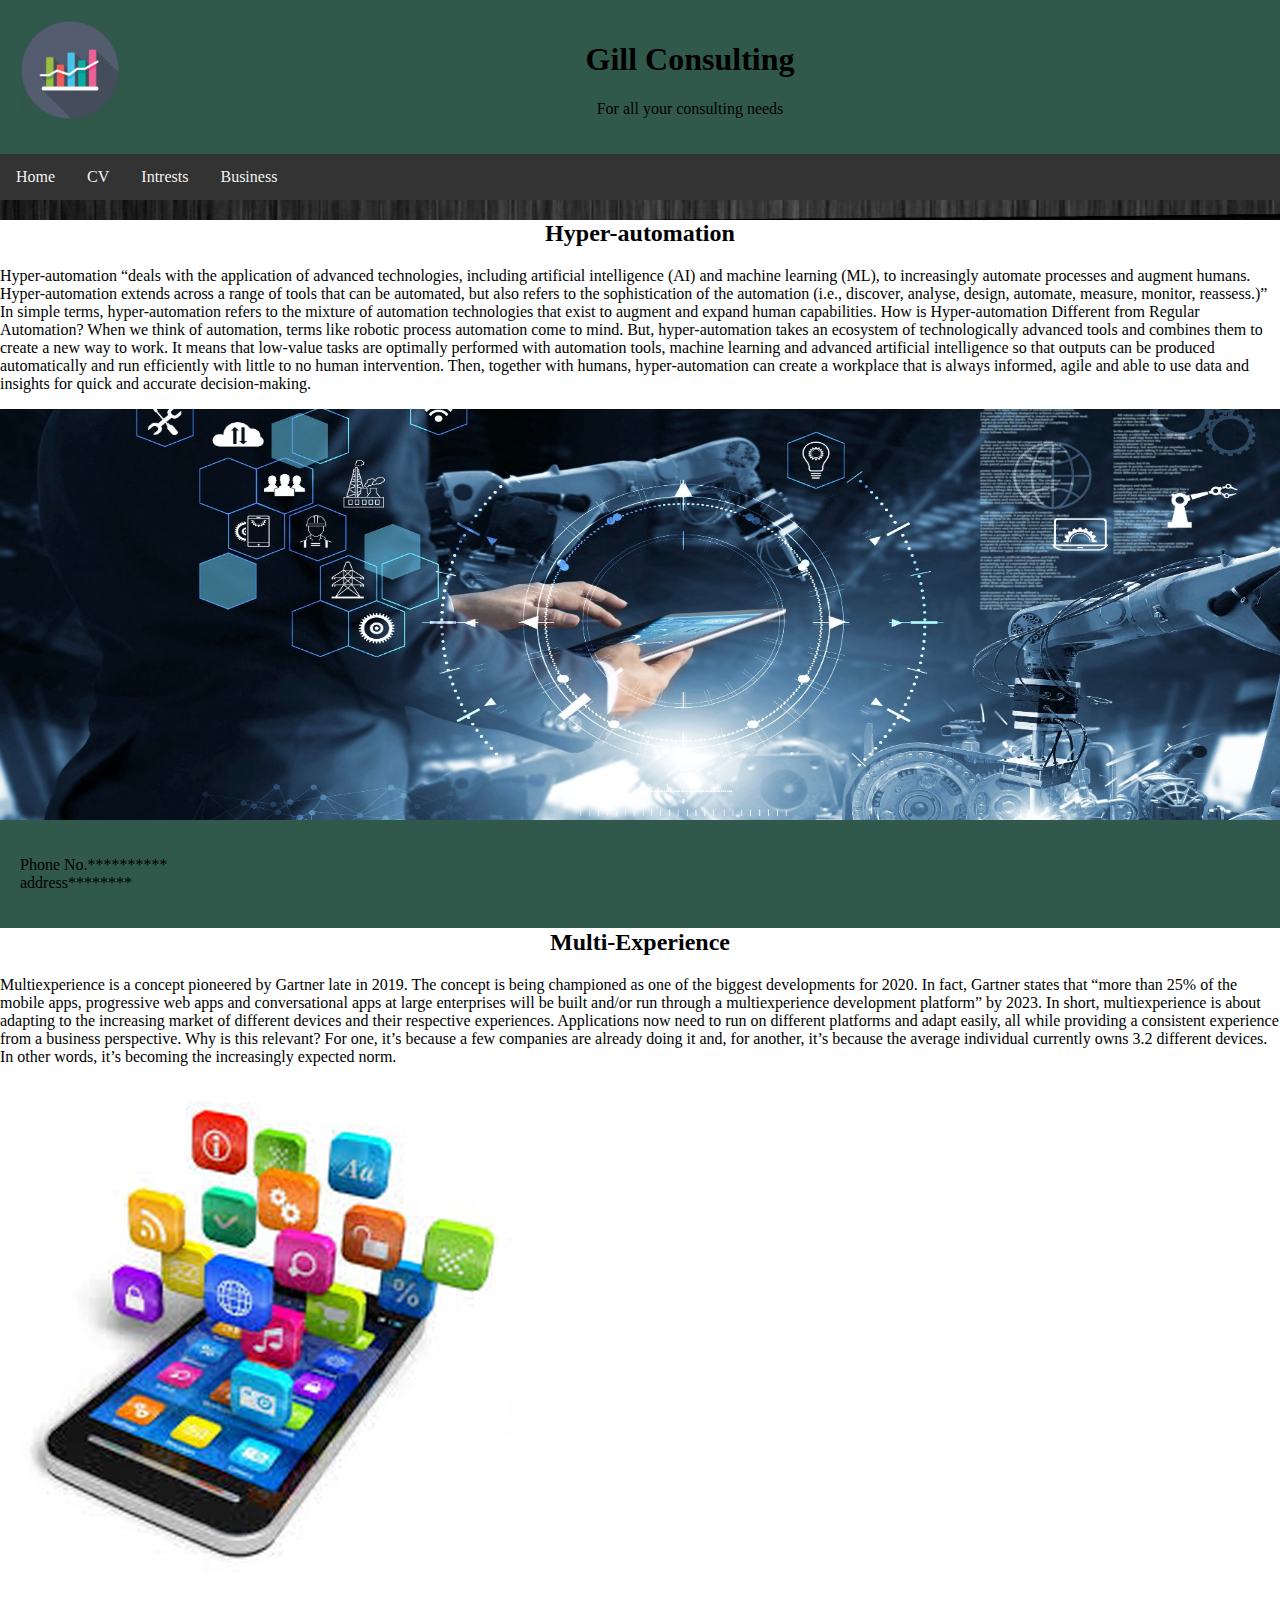
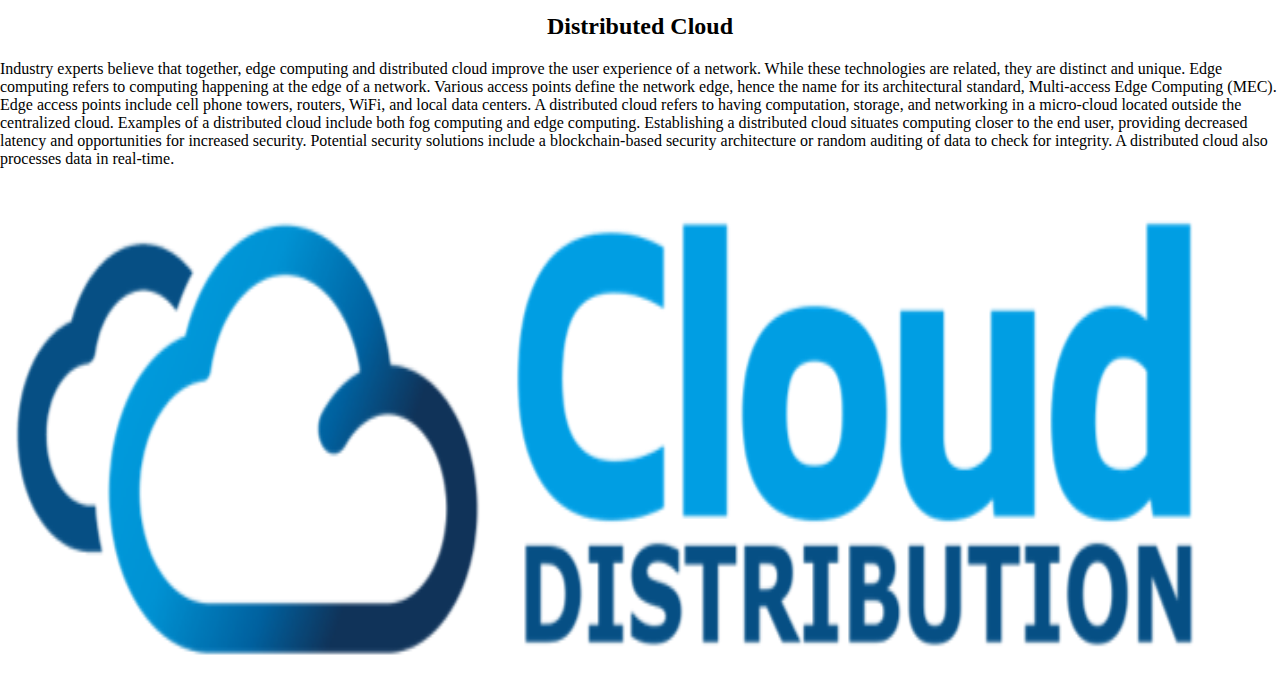
<file: Business.html>
<!DOCTYPE html>
<html>
	<head>
		<title>Gill Consulting</title>
		<link rel="stylesheet" type= "text/css" href= "home.css">
		
		
	</head>
<body>

	<div class="header">
		<img src="logo.png" alt="logo" align="left" height="100" width="100">
		<h1>Gill Consulting</h1>
		<p>For all your consulting needs</p>
	</div>

	
	<div class="topnav">
		<a href="home.html">Home</a>
		<a href="Cv.html">CV</a>
		<a href="Intrests.html">Intrests</a> 
		
		<ul>
		<li class="dropdown">
		<a href="Business.html" class="dropbtn">Business</a>
			<div class="dropdown-content">
				<a href="Business.html">About</a>
				<a href="Calculator.html">Calculator</a>
			</div>
			</li>
			</ul>
	</div>
	
	
	
	
	<div class="middle"> 
		
		<div>
		<h2 align="center">Hyper-automation</h2>

		<p class="para">Hyper-automation “deals with the application of advanced technologies, including artificial intelligence (AI) and machine learning (ML), to increasingly automate processes and augment humans. Hyper-automation extends across a range of tools that can be automated, but also refers to the sophistication of the automation (i.e., discover, analyse, design, automate, measure, monitor, reassess.)”
				In simple terms, hyper-automation refers to the mixture of automation technologies that exist to augment and expand human capabilities.
				How is Hyper-automation Different from Regular Automation?
				When we think of automation, terms like robotic process automation come to mind. But, hyper-automation takes an ecosystem of technologically advanced tools and combines them to create a new way to work.
				It means that low-value tasks are optimally performed with automation tools, machine learning and advanced artificial intelligence so that outputs can be produced automatically and run efficiently with little to no human intervention. Then, together with humans, hyper-automation can create a workplace that is always informed, agile and able to use data and insights for quick and accurate decision-making.

		</p>
		<img src="hyperauto.jpg" alt="Computers" align="center" width="1500" height="500">

	</div>

	<div style="background-color:white;">
		<h2 align="center" >Multi-Experience</h2>

		<p class="para" >Multiexperience is a concept pioneered by Gartner late in 2019. The concept is being championed as one of the biggest developments for 2020. In fact, Gartner states that “more than 25% of the mobile apps, progressive web apps and conversational apps at large enterprises will be built and/or run through a multiexperience development platform” by 2023.
				In short, multiexperience is about adapting to the increasing market of different devices and their respective experiences. Applications now need to run on different platforms and adapt easily, all while providing a consistent experience from a business perspective.
				Why is this relevant? For one, it’s because a few companies are already doing it and, for another, it’s because the average individual currently owns 3.2 different devices. In other words, it’s becoming the increasingly expected norm.

		</p>
		<img src="multiexp.png" alt="app development" align="center">

	</div>

	<div style="background-color:white;">
		<h2 align="center" >Distributed Cloud</h2>
	
		<p class="para">Industry experts believe that together, edge computing and distributed cloud improve the user experience of a network. While these technologies are related, they are distinct and unique.
						Edge computing refers to computing happening at the edge of a network. Various access points define the network edge, hence the name for its architectural standard, Multi-access Edge Computing (MEC). Edge access points include cell phone towers, routers, WiFi, and local data centers.
						A distributed cloud refers to having computation, storage, and networking in a micro-cloud located outside the centralized cloud. Examples of a distributed cloud include both fog computing and edge computing. Establishing a distributed cloud situates computing closer to the end user, providing decreased latency and opportunities for increased security. Potential security solutions include a blockchain-based security architecture or random auditing of data to check for integrity. A distributed cloud also processes data in real-time.

		</p>
		<img src="cloudDist.png" alt="the Cloud" align="center" width="1208" height="501">

	</div>
	</div>
	
	
	<div class="footer">
	<p>Phone No.********** <br> address********</p>
	
	</div>


</body>
</html>
</file>
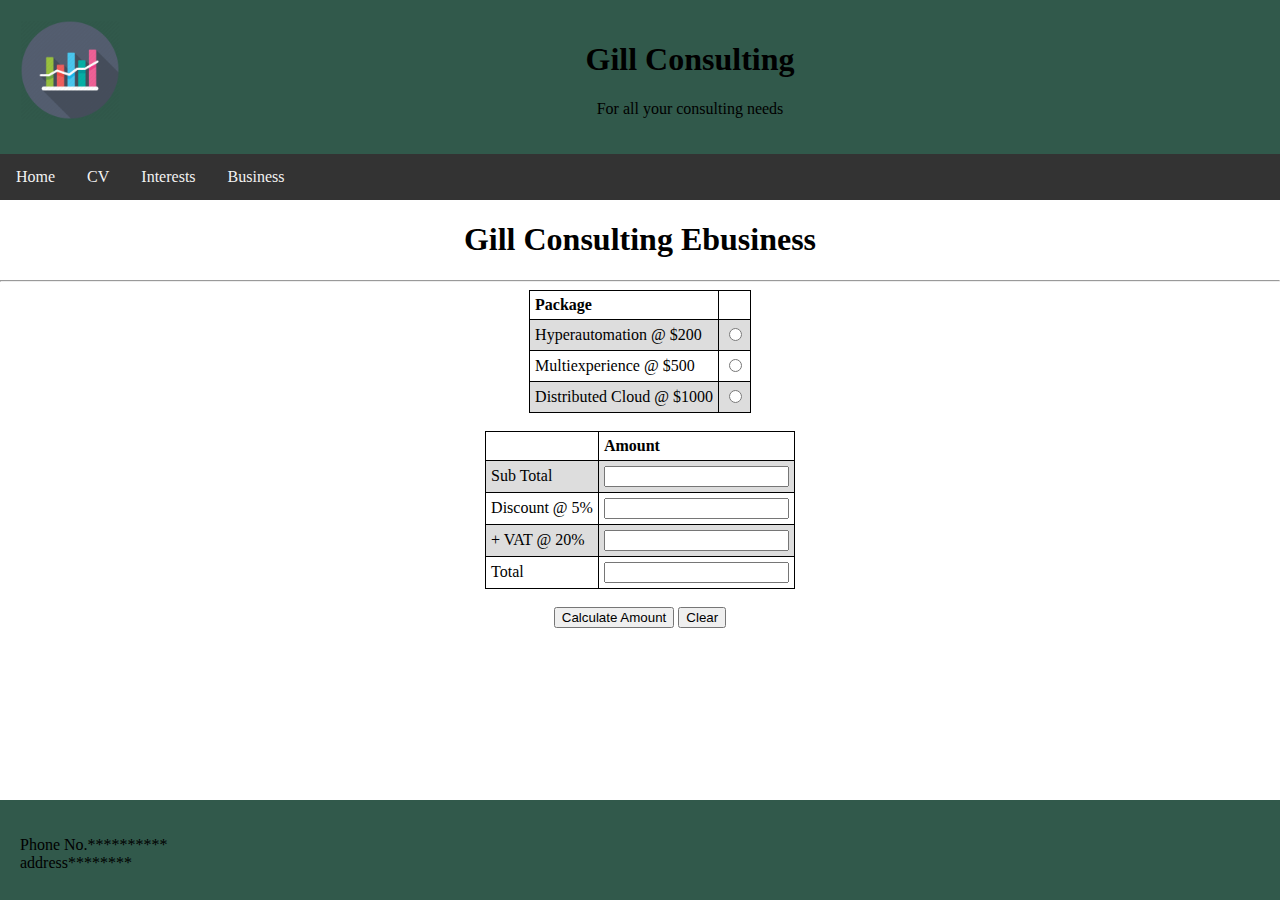
<file: Calculator.html>
<!DOCTYPE html>
<html>

<head>
	<title>Gill Consulting</title>
	<link rel="stylesheet" type= "text/css" href= "home.css">
	
</head>


	<body>
	<div class="header">
		<img src="logo.png" alt="logo" align="left" height="100" width="100">
		<h1>Gill Consulting</h1>
		<p>For all your consulting needs</p>
	</div>

	<div class="topnav">
		<a href="home.html">Home</a>
		<a href="Cv.html">CV</a>
		<a href="Intrests.html">Interests</a> 
		<ul>
		<li class="dropdown">
		<a href="Business.html" class="dropbtn">Business</a>
			<div class="dropdown-content">
				<a href="Business.html">About</a>
				<a href="Calculator.html">Calculator</a>
			</div>
			</li>
			</ul>
	</div>
	
	
	
	
	
	<div class="middle">
    <style>

 
            </style>
<body>
<div class="topnav">
  
 
 
</div>
 
        <center>
        <div class="form">
            <form name="intCalc" method="post" action="eBus2.php">
                <center>
            <h1>Gill Consulting Ebusiness</h1>    
                </center>
        <hr/>
        <center>
            <table cellspacing="20">
                <tr class="o">
                    <td class="0"><b>Package</b></td>
                </tr>
                <tr class="0">
                    <td class="0">Hyperautomation @ $200</td>
                    <td class="0"><input type="radio" id="Hyperautomation" name="rdoGroup" value="200"  required /></td>
                </tr>
                <tr class="0">
                    <td class="0">Multiexperience @ $500</td>
                    <td class="0"><input type="radio" id="Multiexperience" name="rdoGroup" value="500"  /></td>
                </tr>
                <tr class="0">
                    <td class="0">Distributed Cloud @ $1000</td>
                    <td class="0"><input type="radio" id="DistributedCloud" name="rdoGroup" value="1000" /></td>
                </tr>
            </table>
        </center>
        <br/>
            <center>
                 <table cellspacing="10">
            <tr class="0">
                    <td class="0"><b></b></td>
                    <td class="0"><b>Amount</b></td>
            </tr>
                <tr class="0">
                    <td>Sub Total</td>
                    <td><input type="text" id="txtSubTot" name="txtSub" readonly  required/></td>
                </tr>
                <tr class="0">
                    <td class="0">Discount @ 5%</td>
                    <td class="0"><input type="text" id="txtDisc" name="txtDisc" readonly  required/></td>
                </tr>
                <tr class="0">
                    <td class="0">+ VAT @ 20%</td>
                    <td class="0"><input type="text" id="txtVAT" name="txtVAT" readonly required /></td>
                </tr>
                <tr class="0">
                    <td class="0">Total</td>
                    <td class="0"><input type="text" id="txtTotal" name="txtTotal" value="" readonly required/></td>
                </tr>
            </table>
        </center>
       
        <br />
            <center>
            <input type="button" name="btnCalc" id="btnCalc" onclick="calcSub()" value="Calculate Amount"/>
            <input type="reset" name="btnClear" id="btnClear" value="Clear"/>
           
           
        </center>
            </form>
        </div>
        </center>
            <script type="text/javascript">
              function calcSub(){
                    var argSelection = parseFloat(document.getElementById('txtSubTot').value);
                    var Hyperautomation = parseFloat(document.getElementById('Hyperautomation').value);
                    var Multiexperience = parseFloat(document.getElementById('Multiexperience').value);
                    var DistributedCloud = parseFloat(document.getElementById('DistributedCloud').value);
                   
                   
                    if (document.getElementById('Hyperautomation').checked) {
                        document.intCalc.txtSubTot.value = Hyperautomation;
                        argSelection = Hyperautomation;
                        calcVatTotal(argSelection);
                       
                    }
                   else if (document.getElementById('Multiexperience').checked) {
                        document.intCalc.txtSubTot.value = Multiexperience;
                        argSelection = Multiexperience;
                        calcVatTotal(argSelection);
                       
                    }
                    else if (document.getElementById('DistributedCloud').checked) {
                        document.intCalc.txtSubTot.value = DistributedCloud;
                        argSelection = DistributedCloud;
                        calcVatTotal(argSelection);
                    }
                }
               
               
                function calcVatTotal(parmSelection) {
                    var argsubTotal = parseFloat(parmSelection);
                    var argdiscountAmt = parseFloat(argsubTotal * .05);
                    var argvatAmt = parseFloat(argsubTotal * .20);    
                    var argtotalPrice = parseFloat(argsubTotal - argdiscountAmt + argvatAmt);
                   calcDisp(argsubTotal, argdiscountAmt,argvatAmt,argtotalPrice);
                   
                 
                }

function calcDisp(parmsubTotal, parmdiscountAmt, parmvatAmt, parmtotalPrice){
document.intCalc.txtSubTot.value = parmsubTotal;
document.intCalc.txtDisc.value = parmdiscountAmt;
                    document.intCalc.txtVAT.value = parmvatAmt;
                    document.intCalc.txtTotal.value = parmtotalPrice;
}
               
               
            </script>


	
	</div>
	
	
	<div class="footer">
		<p>Phone No.********** <br> address********</p>
	</div>
	
	
	</body>
</html>
</file>
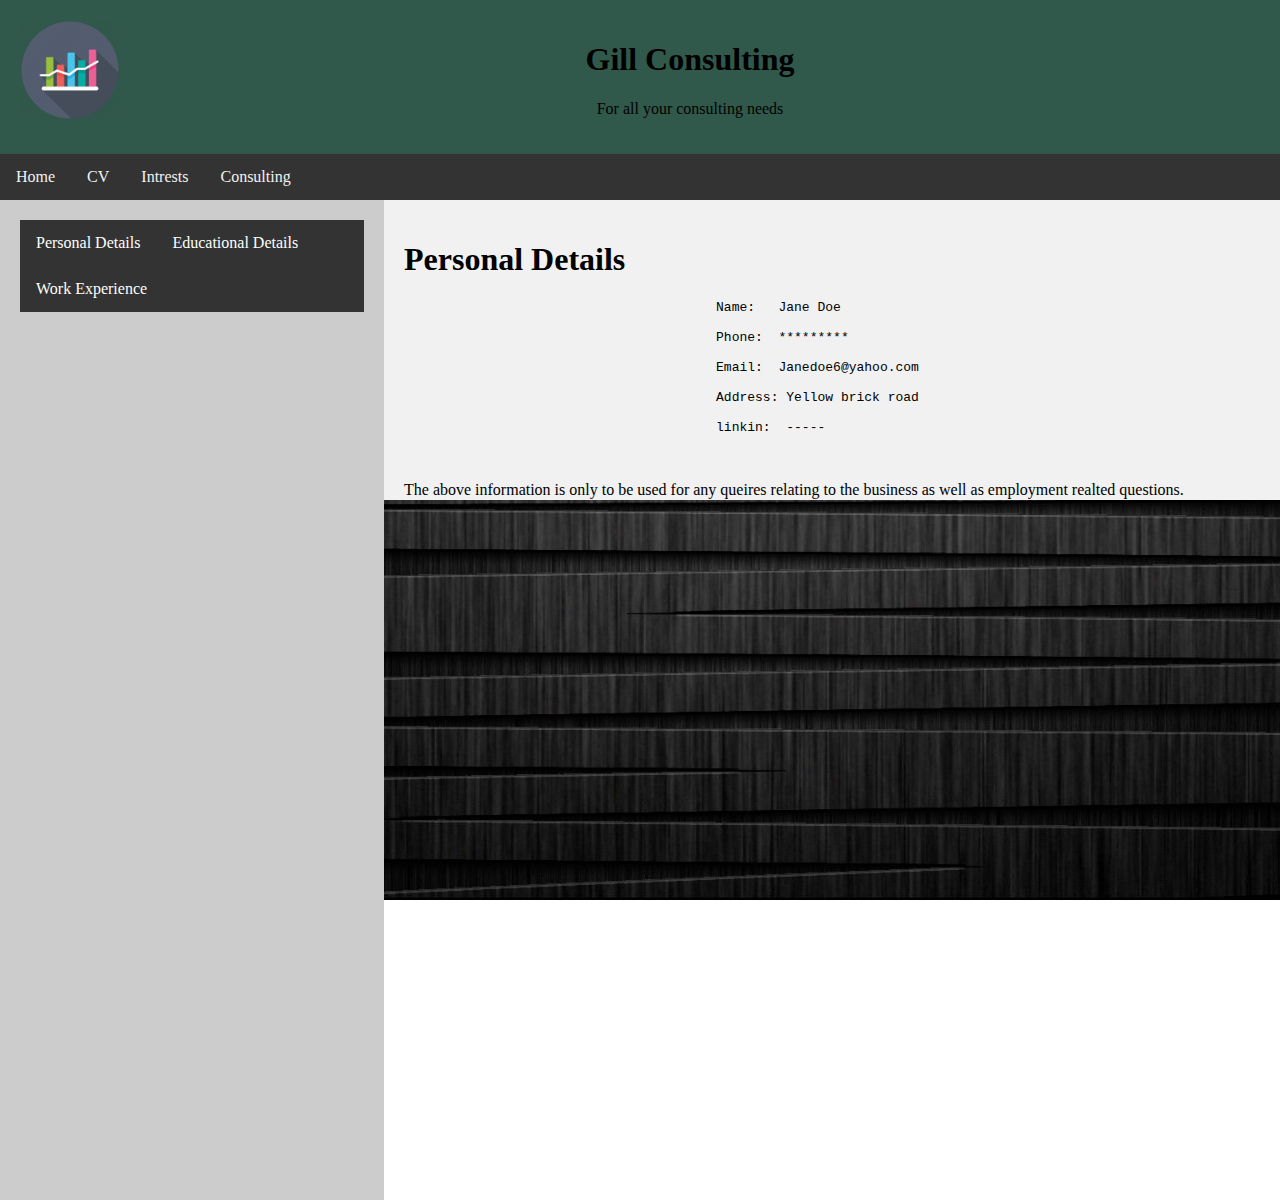
<file: Cv.html>
<!DOCTYPE html>
<html>
<head>
	<title>Gill Consulting</title>
	<link rel="stylesheet" type= "text/css" href= "home.css">
	
</head>

<body>

	<div class="header">
		<img src="logo.png" alt="logo" align="left" height="100" width="100">
		<h1>Gill Consulting</h1>
		<p>For all your consulting needs</p>
	</div>

	<div class="topnav">
		<a href="home.html">Home</a>
		<a href="Cv.html">CV</a>
		<a href="Intrests.html">Intrests</a>
		
			<ul>
			<li class="dropdown">
				<a href="Business.html" class="dropbtn">Consulting</a>
					<div class="dropdown-content">
						<a href="Business.html">About</a>
						<a href="Calculator.html">Calculator</a>
					</div>
			</li>
			</ul>
	</div>
	

		<section>
		  <nav class="Cv">
			<ul class="Cv">
				<li><a href="Cv.html">Personal Details</a></li>
				<li><a href="Education.html">Educational Details </a></li>
				<li><a href="Workexp.html">Work Experience</a></li>
			</ul>
		  </nav>
		  
		  <article>
				<h1>Personal Details</h1>
				<pre>
					Name: 	Jane Doe 
			
					Phone: 	*********
				  
					Email: 	Janedoe6@yahoo.com
				  
					Address: Yellow brick road
				  
					linkin:	 -----
				
				</pre>
				
				
				<p>The above information is only to be used for any queires relating to the business as well as employment realted questions. </p>
		  </article>
		  
		 </section>


	<div class="footer">
	
		<p>Phone No.********** <br> address********</p>
	
	</div>


	</body>
</html>
</file>
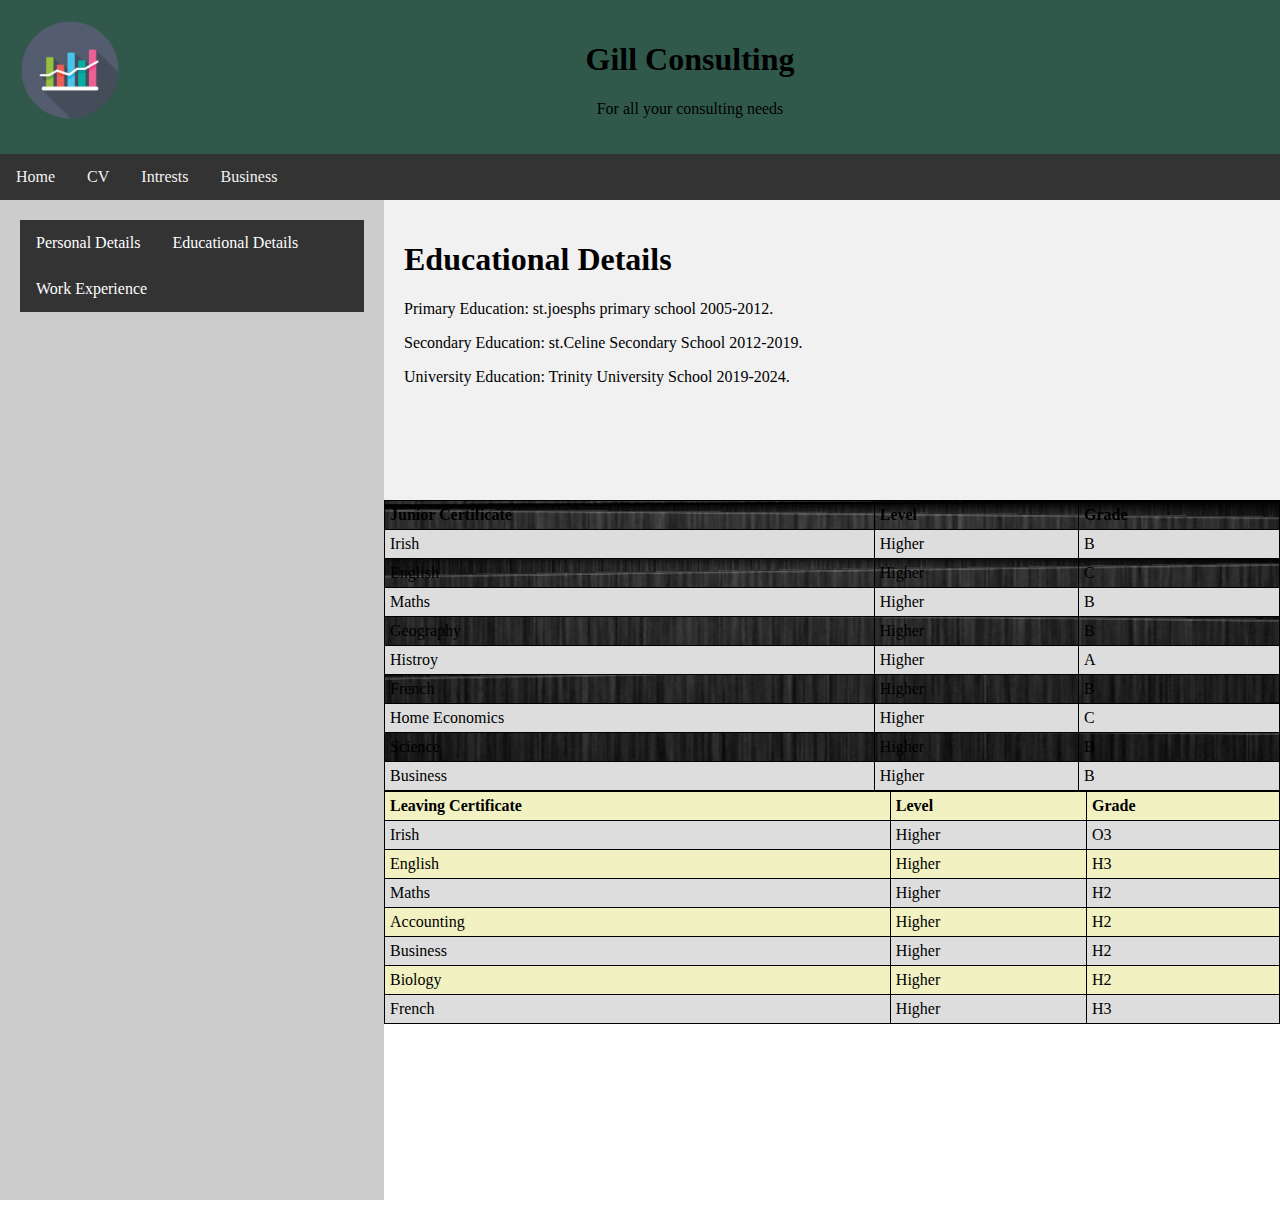
<file: Education.html>
<!DOCTYPE html>
<html>
<head>
	<title>Gill Consulting</title>
	<link rel="stylesheet" type= "text/css" href= "home.css">
	
</head>

	<body>
	
	<div class="header">
		<img src="logo.png" alt="logo" align="left" height="100" width="100">
		<h1>Gill Consulting</h1>
		<p>For all your consulting needs</p>
	</div>

	<div class="topnav">
		<a href="home.html">Home</a>
		<a href="Cv.html">CV</a>
		<a href="Intrests.html">Intrests</a> 
		<ul>
		<li class="dropdown">
		<a href="Business.html" class="dropbtn">Business</a>
			<div class="dropdown-content">
				<a href="Business.html">About</a>
				<a href="Calculator.html">Calculator</a>
			</div>
			</li>
			</ul>
	</div>
	
	<div class="middle2">
	
	<section>
  <nav class="Cv">
    <ul class="Cv">
      <li><a href="Cv.html">Personal Details</a></li>
      <li><a href="Education.html">Educational Details </a></li>
      <li><a href="Workexp.html">Work Experience</a></li>
    </ul>
	
  </nav>
 
  
  
  <div class="middle2">
	  <article>
		<h1>Educational Details</h1>
		<p>Primary Education: st.joesphs primary school 2005-2012.</p>
		<p>Secondary Education: st.Celine Secondary School 2012-2019.</p>
		<p>University Education: Trinity University School 2019-2024.</p>
	  </article>
	  
  <!--<div class ="table" -->
  
  <table style="width:70%"
		align="right">
	<tr>
		<th> Junior Certificate </th>
		<th> Level </th>
		<th> Grade </th>
	</tr>
	
	<tr>
		<td> Irish </td>
		<td> Higher </td>
		<td> B </Td>
	</tr>
	
	<tr>
		<td> English </td>
		<td> Higher </td>
		<td> C </Td>
	</tr>
	
	<tr>
		<td> Maths </td>
		<td> Higher </td>
		<td> B </Td>
	</tr>
	
	<tr>
		<td> Geography </td>
		<td> Higher </td>
		<td> B </Td>
	</tr>
	
	<tr>
		<td> Histroy </td>
		<td> Higher </td>
		<td> A </Td>
	</tr>
  
	<tr>
		<td> French </td>
		<td> Higher </td>
		<td> B </Td>
	</tr>
	
	<tr>
		<td> Home Economics </td>
		<td> Higher </td>
		<td> C </Td>
	</tr>
	
	<tr>
		<td> Science </td>
		<td> Higher </td>
		<td> B </Td>
	</tr>
	
	<tr>
		<td> Business </td>
		<td> Higher </td>
		<td> B </Td>
	</tr>
	
	</table>
	
	<table id="t01"
			style="width:70%"
			align="right">
		<tr>
			<th> Leaving Certificate </th>
			<th> Level </th>
			<th> Grade </th>
		</tr>
		
		<tr>
			<td> Irish </td>
			<td> Higher </td>
			<td> O3 </Td>
		</tr>
		
		<tr>
			<td> English </td>
			<td> Higher </td>
			<td> H3 </Td>
		</tr>
		
		<tr>
			<td> Maths </td>
			<td> Higher </td>
			<td> H2 </Td>
		</tr>
		
		<tr>
			<td> Accounting </td>
			<td> Higher </td>
			<td> H2 </Td>
		</tr>
		
		<tr>
			<td> Business </td>
			<td> Higher </td>
			<td> H2 </Td>
		</tr>
		
		<tr>
			<td> Biology </td>
			<td> Higher </td>
			<td> H2 </Td>
		</tr>
		
		<tr>
			<td> French </td>
			<td> Higher </td>
			<td> H3 </Td>
		</tr>
		</table>
	  </div>
 
</section>
</div>


<br/>


	</body>
</html>
</file>
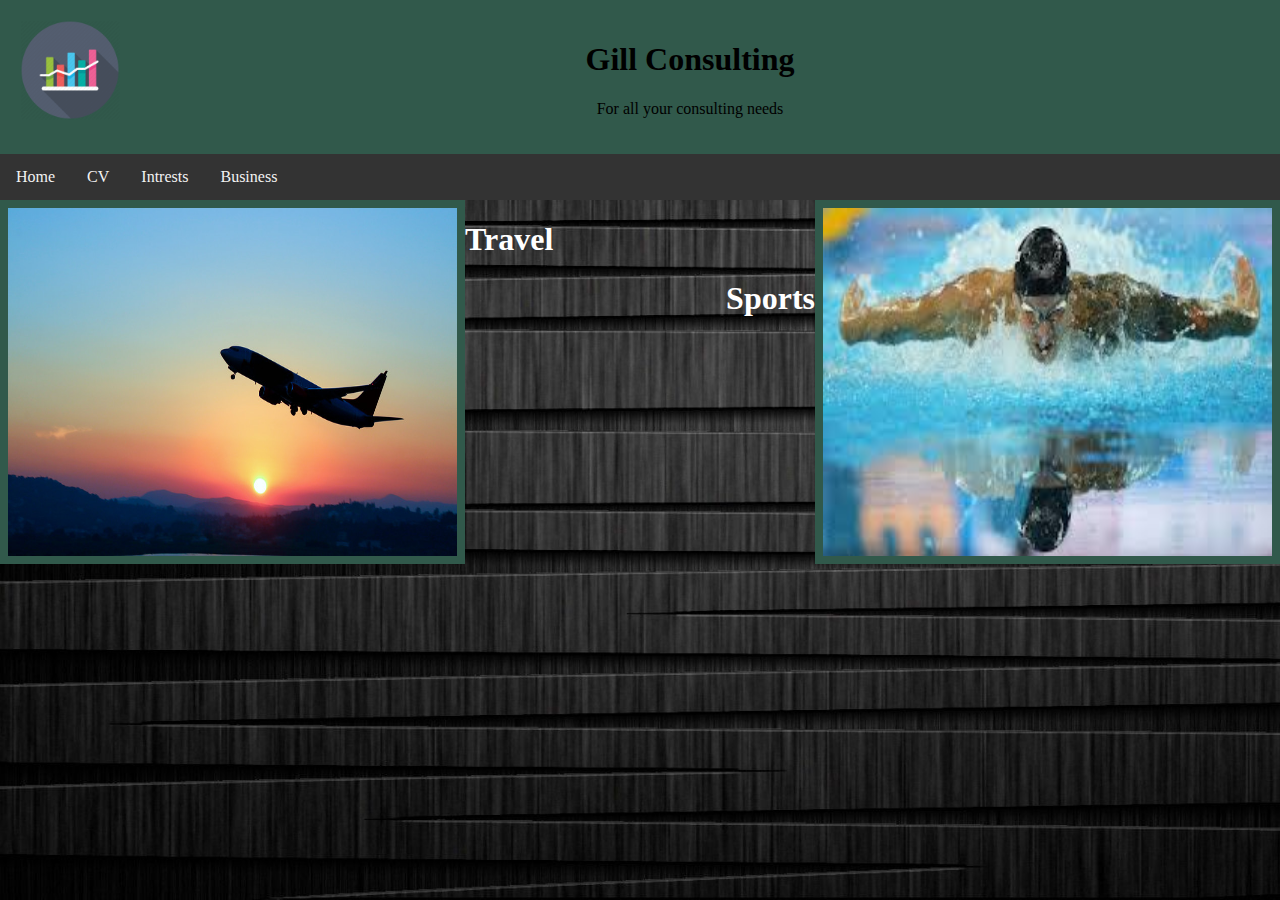
<file: Intrests.html>
<!DOCTYPE html>
<html>
	<head>
		<title>Gill Consulting</title>
		<link rel="stylesheet" type= "text/css" href= "home.css">
	</head>
	
<body>

	<div class="header">
		<img src="logo.png" alt="logo" align="left" height="100" width="100">
		<h1>Gill Consulting</h1>
		<p>For all your consulting needs</p>
	</div>

	<div class="topnav">
		<a href="home.html">Home</a>
		<a href="Cv.html">CV</a>
		<a href="Intrests.html">Intrests</a> 
		
		<ul>
		<li class="dropdown">
		<a href="Business.html" class="dropbtn">Business</a>
			<div class="dropdown-content">
				<a href="Business.html">About</a>
				<a href="Calculator.html">Calculator</a>
			</div>
			</li>
			</ul>
	</div>
	</div>
	
		
			<a href="Travel.html" title="Learn more">
				<img class="one" src="travel.jpg" alt="Plane flying" align="left"  height="364" width="465">
			</a>
<a href="Sports.html" title="Learn more">
				<img  class="one" src="sports.jpg" alt="Swimmer" align="right" height="364" width="465">
				</a>
				<h1 style="color:white;">Travel</h1><h1 align="right" style="color:white;">Sports</h1>

	







</body>

</html>
</file>
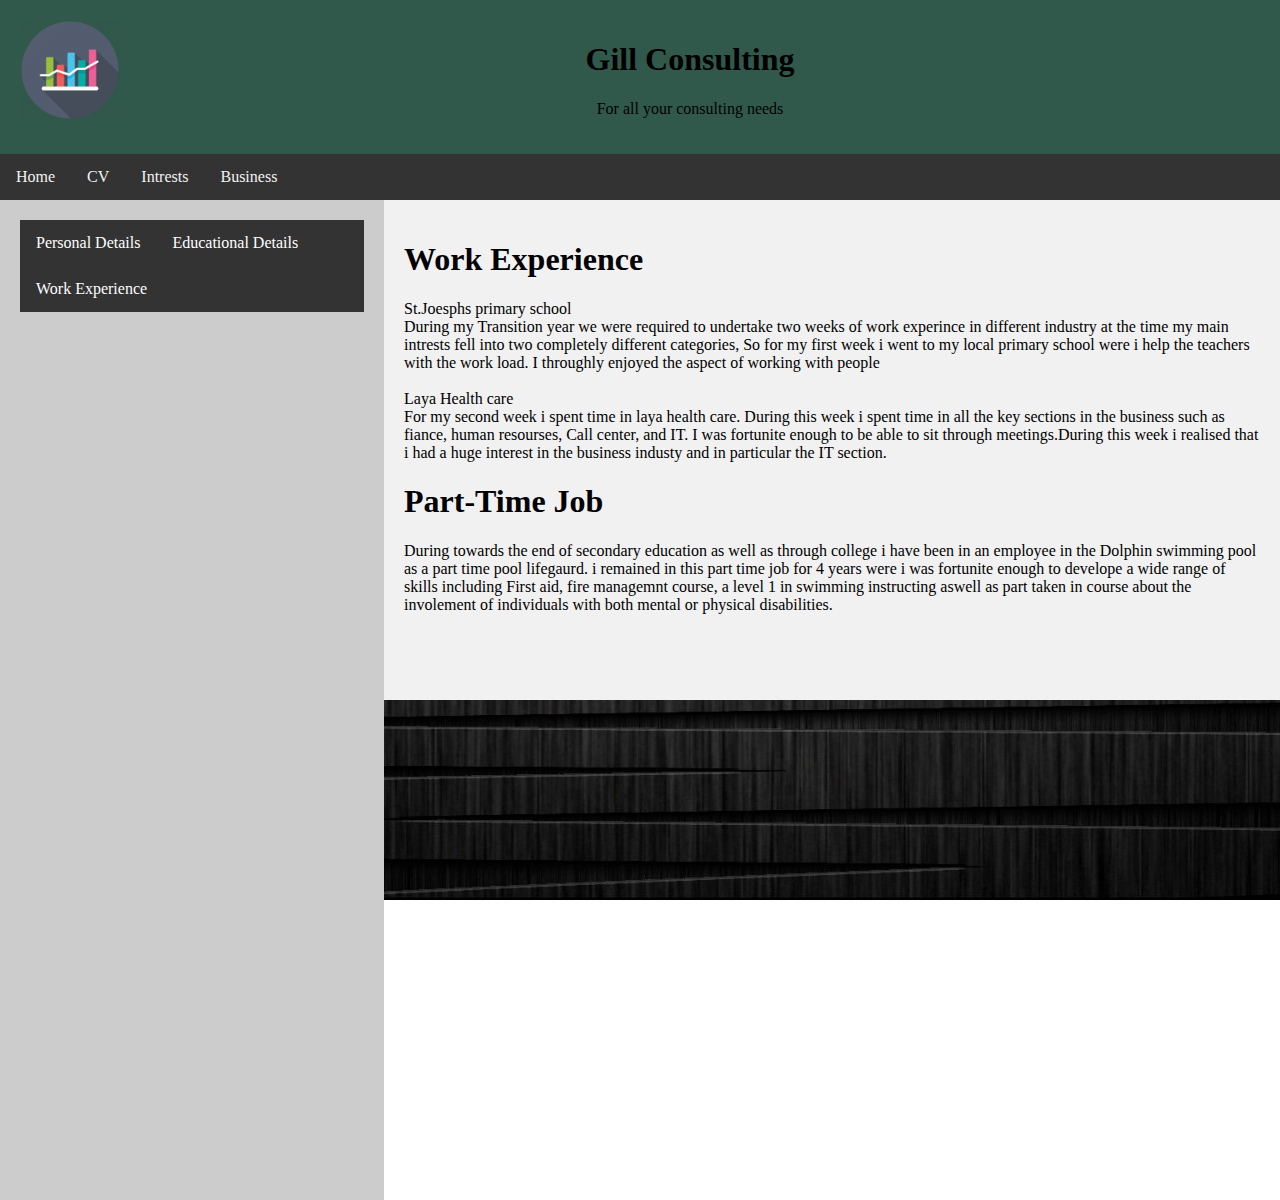
<file: Workexp.html>
<!DOCTYPE html>
<html>
<head>
	<title>Gill Consulting</title>
	<link rel="stylesheet" type= "text/css" href= "home.css">
	
</head>

<body>
	<div class="header">
		<img src="logo.png" alt="logo" align="left" height="100" width="100">
		<h1>Gill Consulting</h1>
		<p>For all your consulting needs</p>
	</div>

	<div class="topnav">
		<a href="home.html">Home</a>
		<a href="Cv.html">CV</a>
		<a href="Intrests.html">Intrests</a>
		
		<ul>
		<li class="dropdown">
		<a href="Business.html" class="dropbtn">Business</a>
			<div class="dropdown-content">
				<a href="Business.html">About</a>
				<a href="Calculator.html">Calculator</a>
			</div>
			</li>
			</ul>
	</div>
	
	

<section>
  <nav class="Cv">
    <ul class="Cv">
      <li><a href="Cv.html">Personal Details</a></li>
      <li><a href="Education.html">Educational Details </a></li>
      <li><a href="Workexp.html">Work Experience</a></li>
    </ul>
  </nav>
  
  <article style="height: 500px;">
    <h1>Work Experience</h1>
    <p>St.Joesphs primary school <br>
	During my Transition year we were required to undertake two weeks of work experince in different industry at the time
	my main intrests fell into two completely different categories, So for my first week i went to my local primary school  
	were i help the teachers with the work load. I throughly enjoyed the aspect of working with people <br> <br>
	Laya Health care <br>
	For my second week i spent time in laya health care. During this week i spent time in all the key sections in the business
	such as fiance, human resourses, Call center, and IT. I was fortunite enough to be able to sit through meetings.During this 
	week i realised that i had a huge interest in the business industy and in particular the IT section.
	<h1>Part-Time Job</h1>
	<p>During towards the end of secondary education as well as through college i have been in an employee in the Dolphin swimming 
	pool as a part time pool lifegaurd. i remained in this part time job for 4 years were i was fortunite enough to develope a 
	wide range of skills including First aid, fire managemnt course, a level 1 in swimming instructing aswell as part taken in 
	course about the involement of individuals with both mental or physical disabilities. </p>
	</p>
  </article>


	</body>
</html>
</file>
<file: home.css>
* {
  box-sizing: border-box;
	}

	body {
  margin: 0;
  background-image: url('Background.jpg');
  background-repeat: no-reapet;
  background-attachment: fixed;
  background-size: cover;
	}

/* Style the header */
.header {
  background-color: #31594b;
  padding: 20px;
  text-align: center;
}

/* Style the top navigation bar */
.topnav {
  overflow: hidden;
  background-color: #333;
}

/*Style the mid section */
.middle {
	height: 600px;
	background-color: #ffffff;

}
.middle2 {
	height: 1000px;
}
.middle3{
	height:100px;
	width:100%;
	background-color: #ffffff;
}

/* Style for the table used in Eductaion */
.table, th, td {
				border: 1px solid black;
				border-collapse: collapse;  }
				
/*dropdown box*/
	
	ul {
	  list-style-type: none;
	  margin: 0;
	  padding: 0;
	  overflow: hidden;
	  background-color: #333;
	}

	li {
	float: left;
	}

	li a, .dropbtn {
	  display: inline-block;
	  color: white;
	  text-align: center;
	  padding: 14px 16px;
	  text-decoration: none;
	}



	li.dropdown {
	  display: inline-block;
	}

	.dropdown-content {
	  display: none;
	  position: absolute;
	  background-color: #f9f9f9;
	  min-width: 160px;
	  box-shadow: 0px 8px 16px 0px rgba(0,0,0,0.2);
	  z-index: 1;
	}

	.dropdown-content a {
	  color: black;
	  padding: 12px 16px;
	  text-decoration: none;
	  display: block;
	  text-align: left;
	}

	.dropdown-content a:hover {background-color: #f1f1f1;}

	.dropdown:hover .dropdown-content {
	  display: block;
	}
				
		th,td {
				padding: 5px;
			}
			
			
		th {
				text-align: left;
			}
		tr:nth-child(even) {
					background-color: #dddddd;
							}
						*/
		
		
/* Declaring colums which will be used to seperate 
the images in the "intrests" section*/
.columnIntrests {
	float: right;
	width: 50%;
	Padding: 10Px;
	background-color: #ffffff;
}

img.one{
	border:8px solid #31594b
}

/*uses for the image page */
.intrestRow {
	height: 600px;
	width: 100%;
}

.row1 {
	height: 100px;
	width: 100%;
}

/* Style the topnav links */
.topnav a {
  float: left;
  display: block;
  color: #f2f2f2;
  text-align: center;
  padding: 14px 16px;
  text-decoration: none;
}

/* Change color on hover */
.topnav a:hover {
  background-color: #ddd;
  color: black;
}


/* Style the footer */
.footer {
	background-color:#31594b;
	padding: 20px;
	text-align: left;
	width: 100%;
	float: bottom;
	position: fixed;
}

/*Create three equal columns that floats next to each other*/
.column {
	float: left;
	width: 33.33%;
	padding: 15px;
		}
				
/* Clear floats after the columns */
.row:after {
	content: "";
	display: table;
	clear: both;
			}
			
/* Create two columns/boxes that floats next to each other */
			nav.Cv {
			float: left;
			width: 30%;
			height: 1000px; 
			background: #ccc;
			padding: 20px;
			}

		/* Style the list inside the menu */
			nav ul.Cv {
				list-style-type: none;
				padding: 0;
				}

			article {
				float: left;
				padding: 20px;
				width: 70%;
				background-color: #f1f1f1;
				height: 300px;
				}

		/* Clear floats after the columns */
			section:after {
				content: "";
				display: table;
				clear: both;
				}
/* Clear floats after the columns */
	section:after {
		content: "";
		display: table;
		clear: both;
		}
	
	table, th, td {
		border: 1px solid black;
		border-collapse: collapse;
				}
				
	th, td {
		padding: 5px;
	}
	
	th {
		text-align: left;
		}

	table#t01 {
		width: 100%;    
		background-color: #f1f1c1;
		}
		
		
		
#container {
  overflow: hidden;
  width: 800px;
  height: 230px;
  margin: 0 auto;
  cursor: pointer;
  margin-top:150px;
}

#imgs {
  display: block;
  padding: 0;
  width: 200%;
}

#imgs li {
  padding-right: 10px;
  display: inline-block;
 *display:inline;
}

#imgs img {
  width: 160px;
  height: 120px;
}

.title {
  display: block;
  width: 100%;
  height: 38px;
  line-height: 38px;
  color: white;
  font-weight: bold;
  text-align: center;
  background: #ddd;
}
.o {}
</file>
